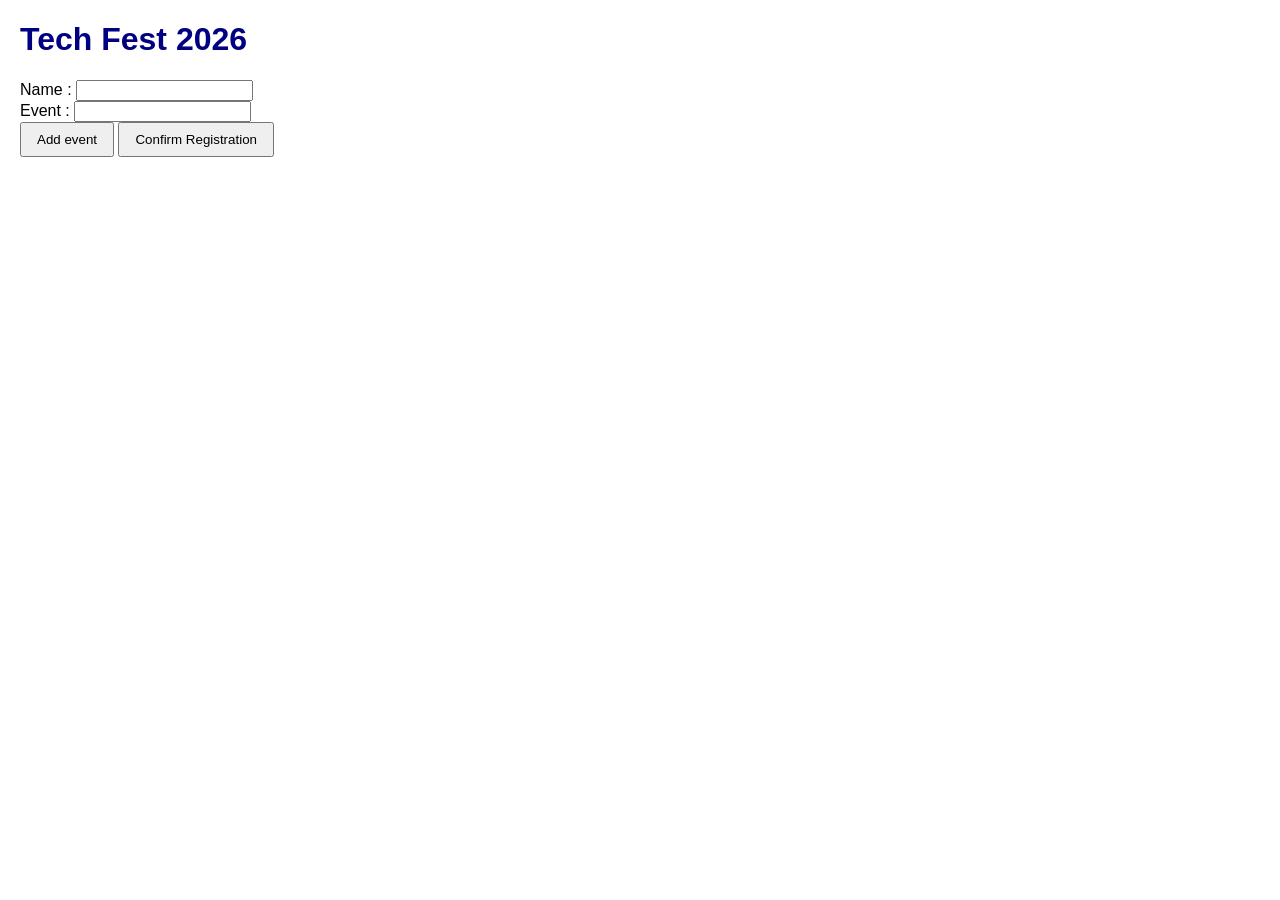
<file: index.html>
<!DOCTYPE html>
<html>
<head>
<title>Tech fest 2026</title>
<link rel="stylesheet" href="style.css">
</head>
<body>
<h1>Tech Fest 2026</h1>
<form>
<div>
<label for="studentName">Name : </label>
<input type="text" id="studentName">
</div>


<div>
<label for="event">Event : </label>
<input type="text" id="event">
</div>


<button type="button" onclick="addEvent()">Add event</button>
<button type="button" onclick="confirmRegistration()">Confirm Registration</button>
<script src="script.js"></script>



</form>
</body>
</html>
</file>
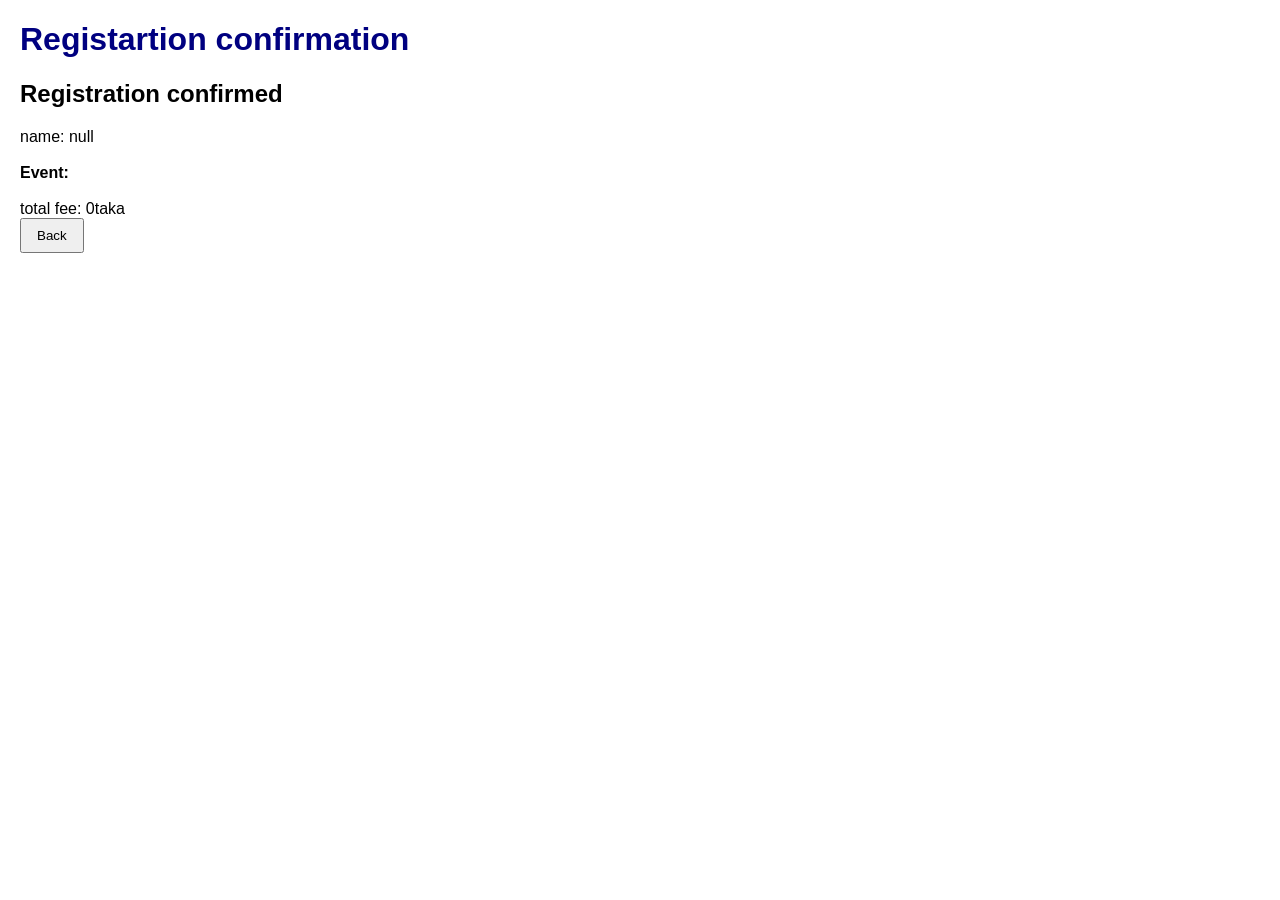
<file: confirm.html>
<!DOCTYPE html>
<html>
<head>
<title>Registration confirm</title>
<link rel="stylesheet" href="style.css">
</head>
<body>
<h1>Registartion confirmation</h1>

<div id="summary"></div>
<button onClick="goBack()">Back</button>
<script src="confirm.js"></script>
</body>
</html>
</file>
<file: style.css>
body{
	font-family:Arial;
	margin:20px;
}

h1{
	color:navy;
	
}
button{
	padding:8px 15px;
}
</file>
